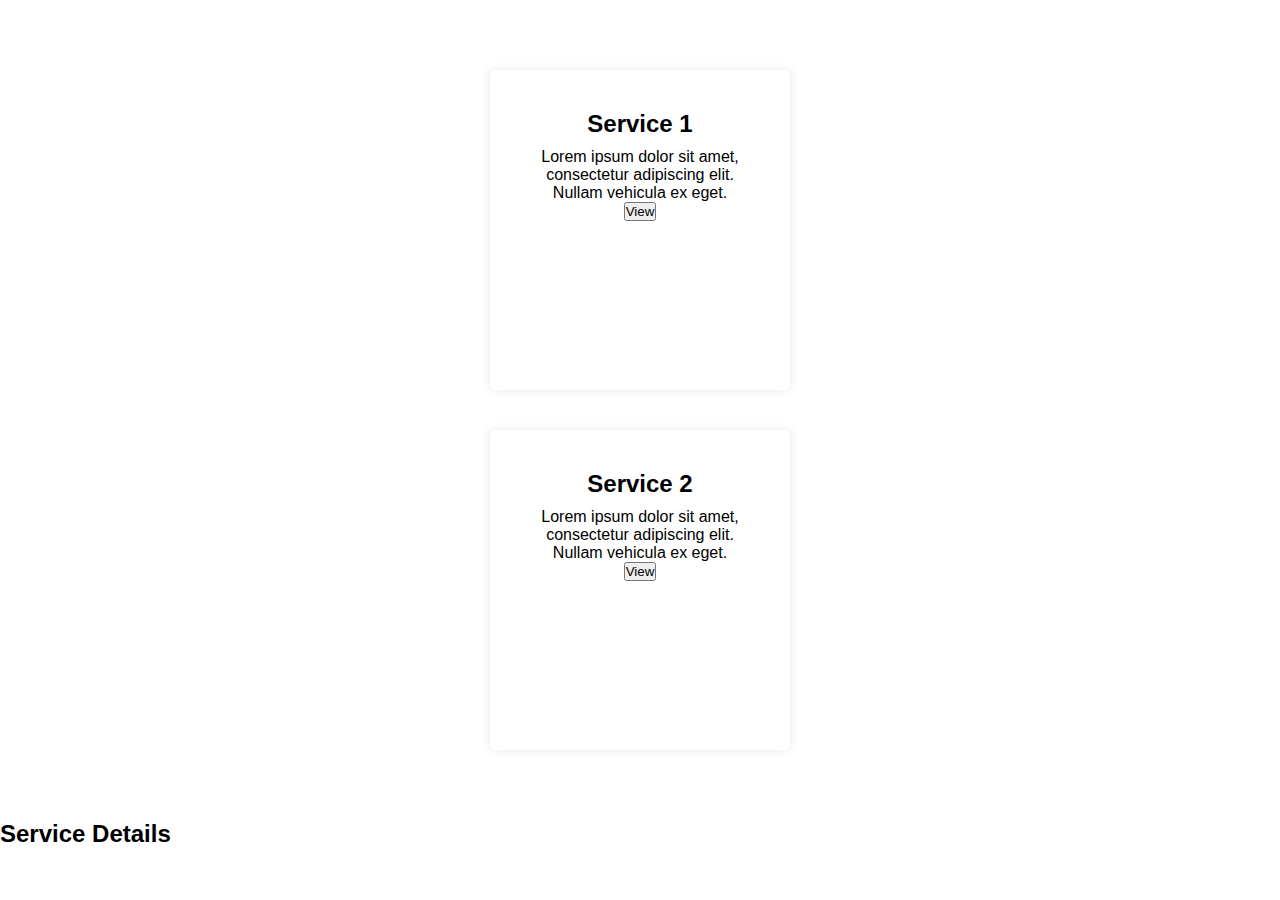
<file: services.html>
<!DOCTYPE html>
<html lang="en">
<head>
    <!-- Add your existing meta tags, CSS links, and other head content here -->
    <link rel="stylesheet" href="styles.css">
</head>
<body>
    <!-- Your existing content goes here -->

    <!-- Service Section -->
    <section class="services">
        <!-- Service Card 1 -->
        <div class="service-card">
            <h3>Service 1</h3>
            <p>Lorem ipsum dolor sit amet, consectetur adipiscing elit. Nullam vehicula ex eget.</p>
            <button class="view-button">View</button>
        </div>

        <!-- Service Card 2 -->
        <div class="service-card">
            <h3>Service 2</h3>
            <p>Lorem ipsum dolor sit amet, consectetur adipiscing elit. Nullam vehicula ex eget.</p>
            <button class="view-button">View</button>
        </div>

        <!-- Add more service cards as needed -->
    </section>

    <!-- Modal -->
    <div id="modal" class="modal">
        <div class="modal-content">
            <span class="close-button" id="close-button">&times;</span>
            <h2>Service Details</h2>
            <div id="modal-content"></div>
        </div>
    </div>

    <script src="services.js"></script>
</body>
</html>
</file>
<file: styles.css>
* {
    font-family: Arial, Helvetica, sans-serif;
    margin: 0;
    padding: 0;
    box-sizing: border-box;
}


/* TOP NAVBAR OF THE PAGE -------------------------------------------------------------------------- */
.top-nav {
    display: flex;
    justify-content: flex-start;
    align-items: center;
    min-width: 300px;
    max-width: 1000px;
    gap: 10px;
    margin: 40px 30px;
    height: 20px;
}

/* Styling Hamburger Menu */
.hamburger-menu {
    display: flex;
    justify-content: center;
    align-items: center;
    gap: 10px;
    background: #f8f8f8;
    padding: 12px 25px;
    border-radius: 30px;
    transition: all 0.25s ease;
}


/* adding hover effect to the Hamburger menu */
.hamburger-menu:hover {
    cursor: pointer;
    background: #f2f2f2;
    user-select: none;
}

/* menu bar */
.bar {
    width: 20px;
    height: 3px;
    background-color: #333;
    margin: 4px 0;
    transition: 0.4s;
}

/* menu text */
.menu-text {
    font-size: 24px;
    user-select: none;
}

/* styling close button */
.close-button {
    display: none;
    position: absolute;
    top: 20px;
    right: 20px;
    cursor: pointer;
    font-size: 30px;
    color: #222;
    z-index: 101;
}


/* Styling Searchbar -------------------------------------------------------------------------- */
.search-container {
    display: flex;
    align-items: center;
    justify-content: center;
    width: 100%;
    height: 52px;
}

/* sttyling search bar input field */
#search-input {
    width: 80%;
    height: 100%;
    padding: 12px 20px;
    border: 0;
    background: #f8f8f8;
    border-radius: 25px;
    outline: none;
    font-size: 1rem;
}

/* this styling will show close button when the sidebar is active */
.active-sidebar .close-button {
    display: block;
}

/* hiding hamburger bars when close button is visible */
.active-sidebar .hamburger-menu .bar {
    opacity: 0;
    pointer-events: none;
}



/* HERO SECTION STYLING ----------------------------------------------------------------- */
.sliderWrap {
    display: flex;
    justify-content: center;
    align-items: center;
    width: 100%;
    height: 500px;
    overflow: hidden;
}

/* applying image properties for Hero Section or sliding images  */
.sliderWrap img {
    width: 100%;
    height: auto;
    object-fit: cover;
}



/* STYLING SIDEBAR MENU ------------------------------------------------------------ */
.sidebar {
    position: fixed;
    left: -250px;
    top: 0;
    width: 250px;
    height: 100%;
    background-color: #fff;
    color: #222;
    transition: 0.4s;
    z-index: 100;
    overflow-y: auto;
    box-shadow:
        0.5px 0px 2.2px rgba(0, 0, 0, 0.008),
        1.3px 0px 5.3px rgba(0, 0, 0, 0.012),
        2.4px 0px 10px rgba(0, 0, 0, 0.015),
        4.2px 0px 17.9px rgba(0, 0, 0, 0.018),
        7.9px 0px 33.4px rgba(0, 0, 0, 0.022),
        19px 0px 80px rgba(0, 0, 0, 0.03)
        ;
}

.sidebar ul {
    list-style-type: none;
    padding: 45px 0 0 40px;
    margin-bottom: 15px;
}

.sidebar ul li {
    padding: 12px 0;
}

.sidebar a {
    color: #222;
    font-size: 24px;
    font-family: Arial, Helvetica, sans-serif;
    text-decoration: none;
}


/* active class for opening the sidebar */
.active-sidebar {
    left: 0;
}


/* styling call now button */
.call-now {
    background: #6412e9;
    color: #fff;
    border: 0;
    border-radius: 100px;
    font-size: 16px;
    padding: 10px 30px;
    margin-left: 25px;
    transition: 0.3s ease-in-out;
    box-shadow:
        0px 1.4px 2.7px rgba(0, 0, 0, 0.4),
        0px 3.6px 6.9px rgba(0, 0, 0, 0.065),
        0px 7.4px 14.2px rgba(0, 0, 0, 0.25),
        0px 15.3px 29.2px rgba(0, 0, 0, 0.015),
        0px 42px 80px rgba(0, 0, 0, 0.05);
}

/* applying hover effect to call now button */
.call-now:hover {
    cursor: pointer;
    box-shadow:
        0px 1.4px 2.7px rgba(0, 0, 0, 0.4),
        0px 3.6px 6.9px rgba(0, 0, 0, 0.085),
        0px 7.4px 14.2px rgba(0, 0, 0, 0.35),
        0px 15.3px 29.2px rgba(0, 0, 0, 0.15),
        0px 42px 80px rgba(0, 0, 0, 0.05);
}



/* STYLING SERVICES SECTION --------------------------------------------- */
.services {
    display: flex;
    flex-direction: column;
    justify-content: center;
    align-items: center;
    padding: 20px;
    margin: 30px 0px;
    width: 100%;
    overflow: hidden;
}  

/* service title */
.service-title {
    font-size: 32px;
    margin-bottom: 10px;
}

/* service card container */
.card-container {
    display: flex;
    flex-wrap: wrap;
    justify-content: center;
    align-items: center;
    gap: 25px;
    min-width: 330px;
    max-width: 1200px;
    overflow: hidden;
}

/* styling service card */
.service-card {
    max-width: 300px;
    min-height: 320px;
    max-height: auto;
    padding: 30px;
    margin: 20px;
    text-align: center;
    box-shadow: 0 0 10px rgba(0, 0, 0, 0.1);
    border-radius: 5px;
    transition: transform 0.25s, box-shadow 0.25s, opacity 0.25s;
}

/* applying hover effect to the service card */
.service-card:hover {
    cursor: pointer;
    transform: translateY(-20px);
    box-shadow:
        0px 1px 2.2px rgba(0, 0, 0, 0.011),
        0px 2.5px 5.3px rgba(0, 0, 0, 0.016),
        0px 4.6px 10px rgba(0, 0, 0, 0.02),
        0px 8.3px 17.9px rgba(0, 0, 0, 0.024),
        0px 15.5px 33.4px rgba(0, 0, 0, 0.029),
        0px 37px 80px rgba(0, 0, 0, 0.035)
        ;
}

/* applying properties to the service card image or logo */
img[alt="service-logo"] {
    max-width: 100px;
    height: auto;
    margin-bottom: 10px;
}

/* service card name or title */
.service-card h3 {
    font-size: 1.5rem;
    margin: 10px 0;
}

/* service card description */
.service-card p {
    font-size: 1rem;
}



/* STYLING TESTIMONIALS SECTION --------------------------------------------------------------- */
.testimonials {
    display: flex;
    flex-direction: column;
    align-items: center;
    padding: 20px;
    margin: 40px 20px;
}

/* testimonials title */
.testimonial-title {
    font-size: 32px;
    margin-bottom: 10px;
}

/* styling testimonials card */
.testimonial-card {
    min-width: 300px;
    max-width: 320px;
    min-height: 250px;
    max-height: auto;
    background-color: #fff;
    box-shadow: 0 0 10px rgba(0, 0, 0, 0.1);
    border-radius: 5px;
    overflow: hidden;
    text-align: center;
    padding: 30px;
    transition: all 0.25s ease-in-out;
}

/* applying to the testimonials cards */
.testimonial-card.active {
    display: block;
    opacity: 1;
}

/* applying hover effect to the testimonials cards */
.testimonial-card:hover {
    cursor: pointer;
    transform: translateY(-15px);
    box-shadow:
        0px 1px 2.2px rgba(0, 0, 0, 0.011),
        0px 2.5px 5.3px rgba(0, 0, 0, 0.016),
        0px 4.6px 10px rgba(0, 0, 0, 0.02),
        0px 8.3px 17.9px rgba(0, 0, 0, 0.024),
        0px 15.5px 33.4px rgba(0, 0, 0, 0.029),
        0px 37px 80px rgba(0, 0, 0, 0.03)
        ;
}

/* this is the card holder div which is holdeing all the testimonials cards */
.card-holder {
    display: flex;
    flex-wrap: wrap;
    justify-content: center;
    align-items: center;
    gap: 35px;
    margin: 20px 10px;
}


/* testimonials cards profile div */
.testinomial-profile {
    display: flex;
    justify-content: center;
    align-items: center;
    gap: 20px;
}

/* testimonials cards profile image div */
.testmonial-img-div {
    display: flex;
    justify-content: center;
    align-items: center;
    width: 80px;
    height: 80px;
    overflow: hidden;
    border-radius: 100%;
}
/* testimonials cards profile image or profile pic */
img[alt="testimonial-logo"] {
    height: 100%;
}

/* testimonials cards description */
.testimonial-card p {
    font-size: 1.2rem;
    margin-top: 30px;
}

/* testimonials cards profile name or user or customer's name */
.testimonial-card h4 {
    font-size: 1.5rem;
}


/* NEWSLETTER STYLING --------------------------------------------- */
.newsletter {
    display: flex;
    justify-content: center;
    align-items: center;
    width: 100%;
    margin: 10px 0px 70px 0px;
}

/* newsletter styling */
.newsletter-container {
    display: flex;
    flex-wrap: wrap;
    justify-content: center;
    align-items: center;
    gap: 50px;
    width: 1150px;
    background: #efefef;
    padding: 30px 40px;
    border-radius: 10px;
}

/* newsletter div heading */
.newsletter-text h3 {
    font-size: 24px;
    font-weight: 600;
    color: #222;
    line-height: 1.1;
}

/* newsletter div sub heading */
.newsletter-text p {
    font-size: 14px;
    color: #666;
}

/* newsletter div email box wrapper */
.newsletter-email-box-wrapper {
    display: flex;
    flex-wrap: nowrap;
    justify-content: space-between;
    align-items: center;
    min-width: 300px;
    max-width: 420px;
    padding: 8px 15px;
    border-radius: 100px;
    background: #fff;

    box-shadow:
        0px 1.5px 3.2px -8px rgba(0, 0, 0, 0.031),
        0px 3.7px 7.6px -8px rgba(0, 0, 0, 0.044),
        0px 6.9px 14.4px -8px rgba(0, 0, 0, 0.055),
        0px 12.3px 25.7px -8px rgba(0, 0, 0, 0.066),
        0px 23px 48px -8px rgba(0, 0, 0, 0.079),
        0px 55px 115px -8px rgba(0, 0, 0, 0.11);
}

/* newsletter envelope icon */
.email-box .fa-envelope {
    font-size: 15px;
    color: #999;
}

/* newsletter - email box input styling */
.email-box input {
    border: 0;
    padding: 5px;
    font-size: 15px;
    color: #666;
    width: 250px;
}

/* applying focus properties on newsletter email box input */
.email-box input:focus {
    cursor: text;
    outline: 0;
}

/* newsletter - email box submit button styling */
.email-box-submit-btn {
    background: #6412e9;
    color: #fff;
    border: 0;
    border-radius: 100px;
    font-size: 14px;
    padding: 8px 20px;
    transition: 0.3s ease-in-out;
}

/* newsletter - email box submit button hover effect */
.email-box-submit-btn:hover {
    cursor: pointer;
    background-color: #6412e9db;
    user-select: none;
}




/* STYLING ADDRESS SECTION OF THE PAGE ---------------------------------------------------- */
.address {
    display: flex;
    flex-wrap: wrap;
    justify-content: space-evenly;
    align-items: center;
    background-color: #f5f5f5;
    padding: 20px;
    text-align: center;
}

/* address section title */
.address h2 {
    font-size: 2rem;
    margin-bottom: 10px;
}


.address p {
    font-size: 1.2rem;
    margin-bottom: 20px;
}


/* STYLING FOOTER OF THE WEB PAGE------------------------------------------------------------------------------------- */
.footer {
    background-color: #333;
    color: #fff;
    padding: 40px 0;
}

/* footer container */
.container {
    max-width: 1200px;
    margin: 0 auto;
    padding: 0 20px;
}

/* footer content */
.footer-content {
    display: flex;
    flex-wrap: wrap;
    justify-content: space-between;
    align-items: center;
}

/* footer logo div */
.footer-logo {
    flex: 1;
    max-width: 200px;
    text-align: center;
}

/* footer logo styling */
.footer-logo img {
    max-width: 100%;
    height: auto;
}

/* footer company name or name below logo */
.footer-logo h3 {
    margin-top: 10px;
}

img[alt="footer-logo"] {
    width: 50px;
    background: #fff;
    border-radius: 10px;
}

.footer-contact,
.footer-social {
    flex: 1;
    padding: 20px;
    text-align: center;
}

.footer-contact h4,
.footer-social h4 {
    margin-bottom: 15px;
}

.footer-contact p {
    margin: 5px 0;
}

.footer-social ul {
    list-style: none;
    padding: 0;
}

.footer-social ul li {
    display: inline-block;
    margin-right: 10px;
}

.footer-social ul li a {
    color: #fff;
    text-decoration: none;
    font-size: 24px;
}







/* RESPONSIVE STYLING FOR SMALL AND MEDIUM SCREEN SIZED DEVICES -------------------------------------------------------------------- */
@media (max-width: 768px) {

    /* HAMBURGER MENU STYLING */
    .close-button {
        font-size: 42px;
        top: 10px;
        right: 20px;
    }

    .bar {
        width: 16px;
        height: 2px;
    }
    .menu-text {
        font-size: 18px;
    }

FI
    /* STYLING CALL NOW BTN --------------------------------------------- */
    .call-now {
        font-weight: 500;
        padding: 12px 30px;
    }


    /* HERO SLIDER ------------------------------------- */
    .hero-slider {
        width: 100%;
        overflow: hidden;
    }
    .sliderWrap {
        width: 100%;
        height: 250px;
        margin-bottom: 30px;
        overflow: hidden;
    }
      
    .sliderWrap img {
        /* width: 100%; */
        height: 100%;
        object-fit: cover;
    }



    /* SERVICES --------------------------------------------- */
    .services {
        padding: 0 20px;
        margin: 0;
    }
    

    .card-container {
        width: 100%;
    }


    /* NEWSLETTER --------------------------------------------- */
    .newsletter {
        display: flex;
        justify-content: center;
        align-items: center;
        width: 100%;
        margin: 0;
    }

    .newsletter-container {
        width: 100%;
        flex-direction: column;
        border-radius: 0;
        gap: 10px;
        padding: 30px 25px 40px 25px;
        text-align: center;
    }

    .newsletter-text h3 {
        font-size: 28px;
        line-height: 1.3;
        margin-bottom: 20px;
    }

    .newsletter-text p {
        display: none;
    }

    .newsletter-email-box-wrapper {
        flex-direction: column;
        justify-content: center;
        width: 100%;
        padding: 15px 10px;
        border-radius: 15px;
    }

    .email-box {
        width: 95%;
    }
    
    .email-box input {
        font-size: 14px;
    }

    .email-box input:focus {
        border-bottom: 2px solid #6412e9;
    }
    
    .email-box-submit-btn {
        width: 95%;
        margin-top: 10px;
    }



    /* FOOTER STYLING --------------------------------------------- */
    .footer-content {
        flex-direction: column;
        justify-content: flex-start;
        align-items: flex-start;
    }

    .footer-logo,
    .footer-contact,
    .footer-social {
        flex: 1;
        padding: 15px;
        margin-bottom: 20px;
        text-align: left;
    }
}
</file>
